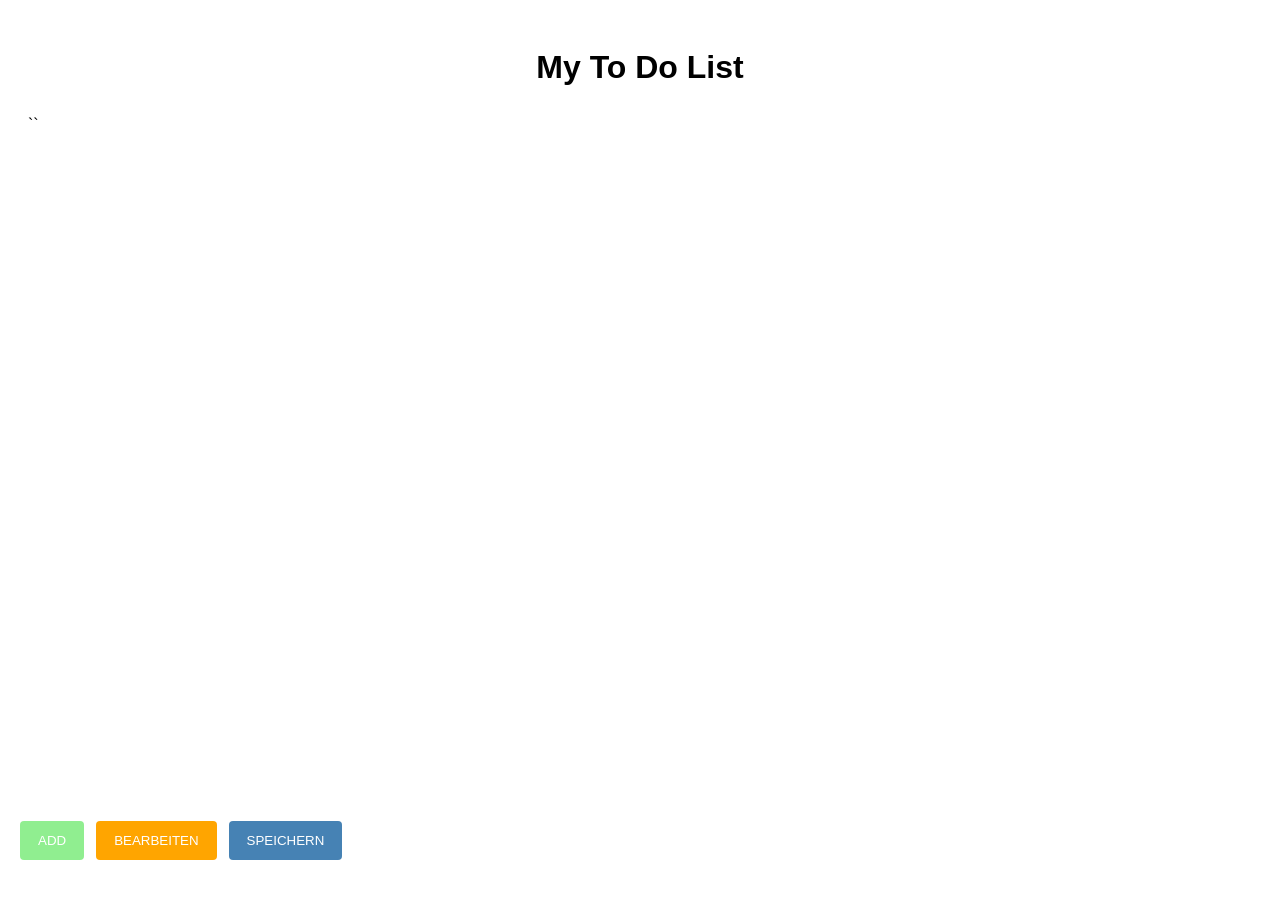
<file: index.html>
<!DOCTYPE html>
<html lang="de">
<head>
  <meta charset="UTF-8">
  <title>My To Do List</title>

  <!-- CSS korrekt einbinden -->
  <link rel="stylesheet" href="Style.css">

  <!-- JavaScript korrekt einbinden -->
  <script src="Skript.js" defer></script>
</head>

<body>
  <header>
    <h1 id="HeadlineContainer">My To Do List</h1>
  </header>

  <main>
    <!-- Container für die To-Do-Einträge -->
    <div id="listContainer"></div>
  </main>

  <footer id="buttonBar">
    <button id="addBtn">ADD</button>
    <button id="editBtn">BEARBEITEN</button>
    <button id="saveBtn">SPEICHERN</button>
  </footer>
</body>
</html>
``
</file>
<file: Style.css>
body {
  font-family: Arial, sans-serif;
  padding: 20px;
}

#HeadlineContainer {
  text-align: center;
  margin-bottom: 30px;
}

#listContainer {
  max-width: 900px;
  margin: 0 auto;
}

.row {
  display: flex;
  gap: 10px;
  margin-bottom: 10px;
}

.todo {
  flex: 1;
}

.todo, .date, .time {
  padding: 8px;
  border: 2px solid black;
}

.date {
  width: 140px;
}

.time {
  width: 90px;
}

#buttonBar {
  position: fixed;
  bottom: 40px;
  left: 20px;
  display: flex;
  gap: 12px;
}

button {
  padding: 12px 18px;
  border: none;
  color: white;
  cursor: pointer;
  border-radius: 4px;
}

#addBtn { background-color: lightgreen; }
#editBtn { background-color: orange; }
#saveBtn { background-color: steelblue; }
</file>
